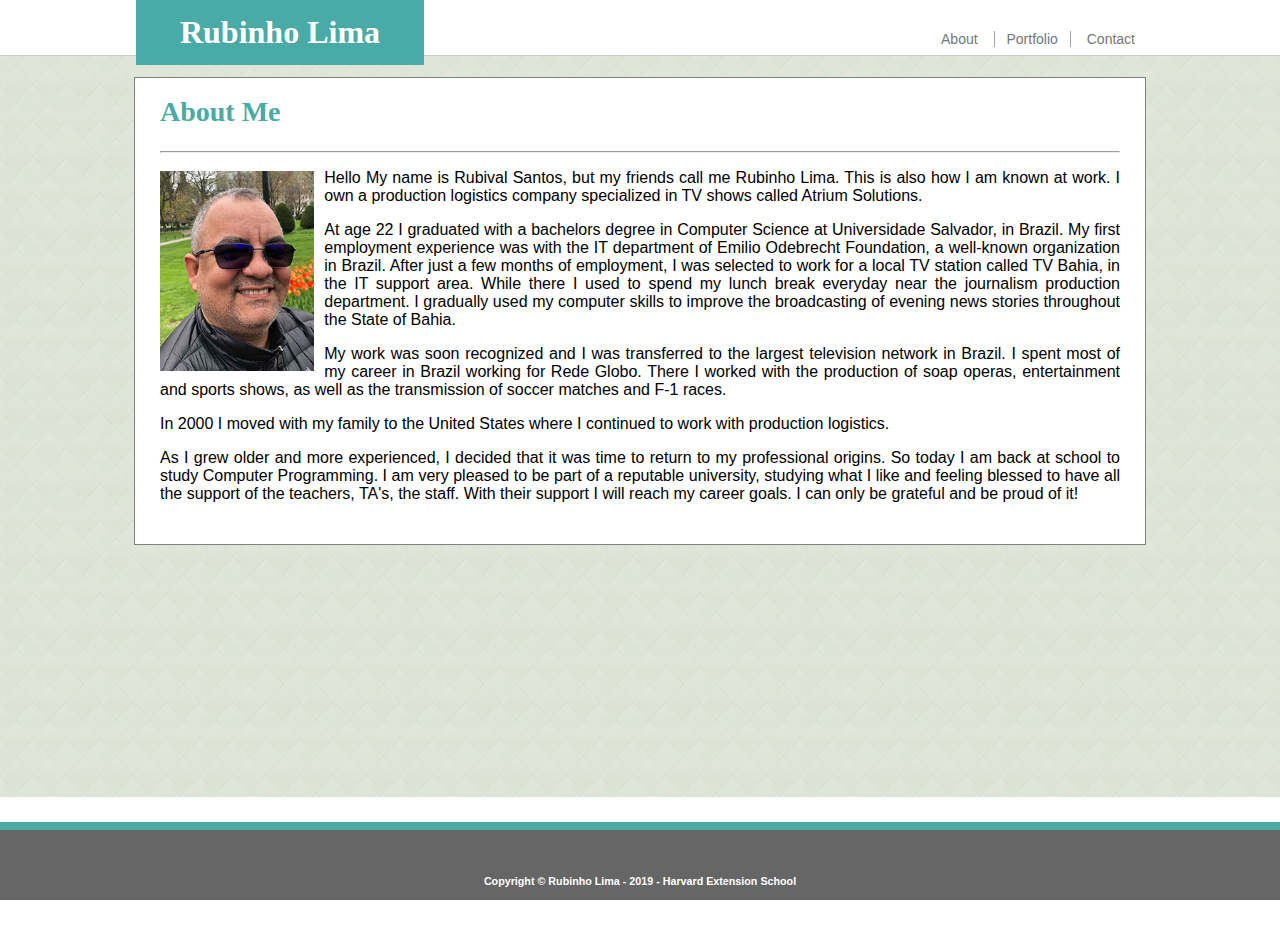
<file: index.html>
<!DOCTYPE html>
<html lang="en">

<head>
    <meta charset="UTF-8">
    <meta name="viewport" content="width=device-width, initial-scale=1.0">
    <meta http-equiv="X-UA-Compatible" content="ie=edge">
    <title>About Me</title>
    <link rel="stylesheet" href="./assets/css/style.css">
</head>

<!-- Navigation Menu  - Fixed -->

<section class="main_header">
    <header>
        <h1>Rubinho Lima</h1>
        <div class="topnav">
            <a href="./index.html">About</a>
            <a id="port" href="./portfolio.html">Portfolio</a>
            <a href="./contact.html">Contact</a>
        </div>
    </header>
</section>

<body>
    <div class="wrapper">
        <div class="monu">
            <h2>About Me</h2>
            <hr>
            <img src="./assets/images/tasrdasd.png" alt="Foto Rubinho Lima" height="200">
            <p>
                Hello 
                My name is Rubival Santos, but my friends call me Rubinho Lima. This is also how I am known at work. 
                I own a production logistics company specialized in TV shows called Atrium Solutions.
            </p>

            <p>
                At age 22 I graduated with a bachelors degree in Computer Science at Universidade Salvador, in Brazil. 
                My first employment experience was with the IT department of Emilio Odebrecht Foundation, a well-known organization in Brazil. 
                After just a few months of employment, I was selected to work for a local TV station called TV Bahia, in the IT support area. 
                While there I used to spend my lunch break everyday near the journalism production department. I gradually used my computer 
                skills to improve the broadcasting of evening news stories throughout the State of Bahia.
            </p>

            <p>
                My work was soon recognized and I was transferred to the largest television network in Brazil. 
                I spent most of my career in Brazil working for Rede Globo. There I worked with the production of soap operas, 
                entertainment and sports shows, as well as the transmission of soccer matches and F-1 races. 
            </p>

            <p>
                In 2000 I moved with my family to the United States where I continued to work with production logistics.

            </p>

            <p>
                As I grew older and more experienced, I decided that it was time to return to my professional origins. 
                So today I am back at school to study Computer Programming. I am very pleased to be part of a reputable university, 
                studying what I like and feeling blessed to have all the support of the teachers, TA's, the staff. With their support 
                I will reach my career goals. I can only be grateful and be proud of it!
            </p>
        </div>
    </div>

    <footer class="footer">
        <h6>Copyright &#169 Rubinho Lima - 2019 - Harvard Extension School </h6>
    </footer>

</body>

</html>

<!--=======  End of Section  ========-->
</file>
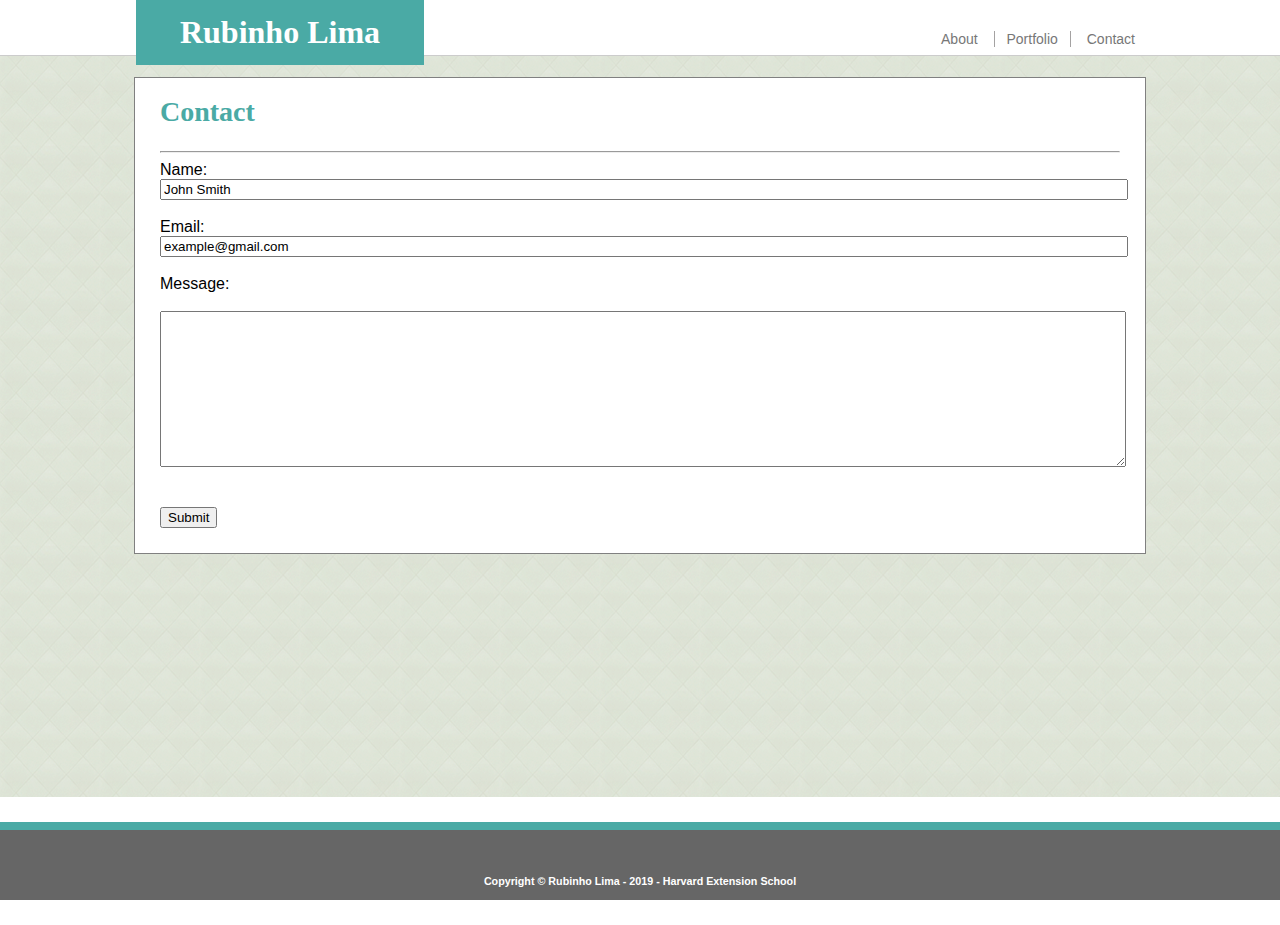
<file: contact.html>
<!DOCTYPE html>
<html lang="en">

<head>
    <meta charset="UTF-8">
    <meta name="viewport" content="width=device-width, initial-scale=1.0">
    <meta http-equiv="X-UA-Compatible" content="ie=edge">
    <title>Contact</title>
    <link rel="stylesheet" href="./assets/css/style.css">
</head>
<section class="main_header">
    <header>
        <h1>Rubinho Lima</h1>
        <div class="topnav">
            <a href="./index.html">About</a>
            <a id="port" href="./portfolio.html">Portfolio</a>
            <a href="./contact.html">Contact</a>
        </div>
    </header>
</section>


<body>
    <div class="wrapper">

        <div class="monu">
            <h2>Contact</h2>
            <hr>
            <form action="" id="form1">
                Name:<br>
                <input type="text" name="Name" value="John Smith" style="width: 100%"><br><br>
                Email:<br>
                <input type="Email" name="Email" value="example@gmail.com" style="width: 100%"><br><br>
                Message:<br><br>
                <textarea name="Message" id="form1" rows="10" style="width: 100%"></textarea><br><br><br>

                <input type="submit" value="Submit">
            </form>
            <div class="push"></div>
        </div>
    </div>
    <footer class="footer">
        <h6>Copyright &#169 Rubinho Lima - 2019 - Harvard Extension School </h6>
    </footer>

</body>



</html>
</file>
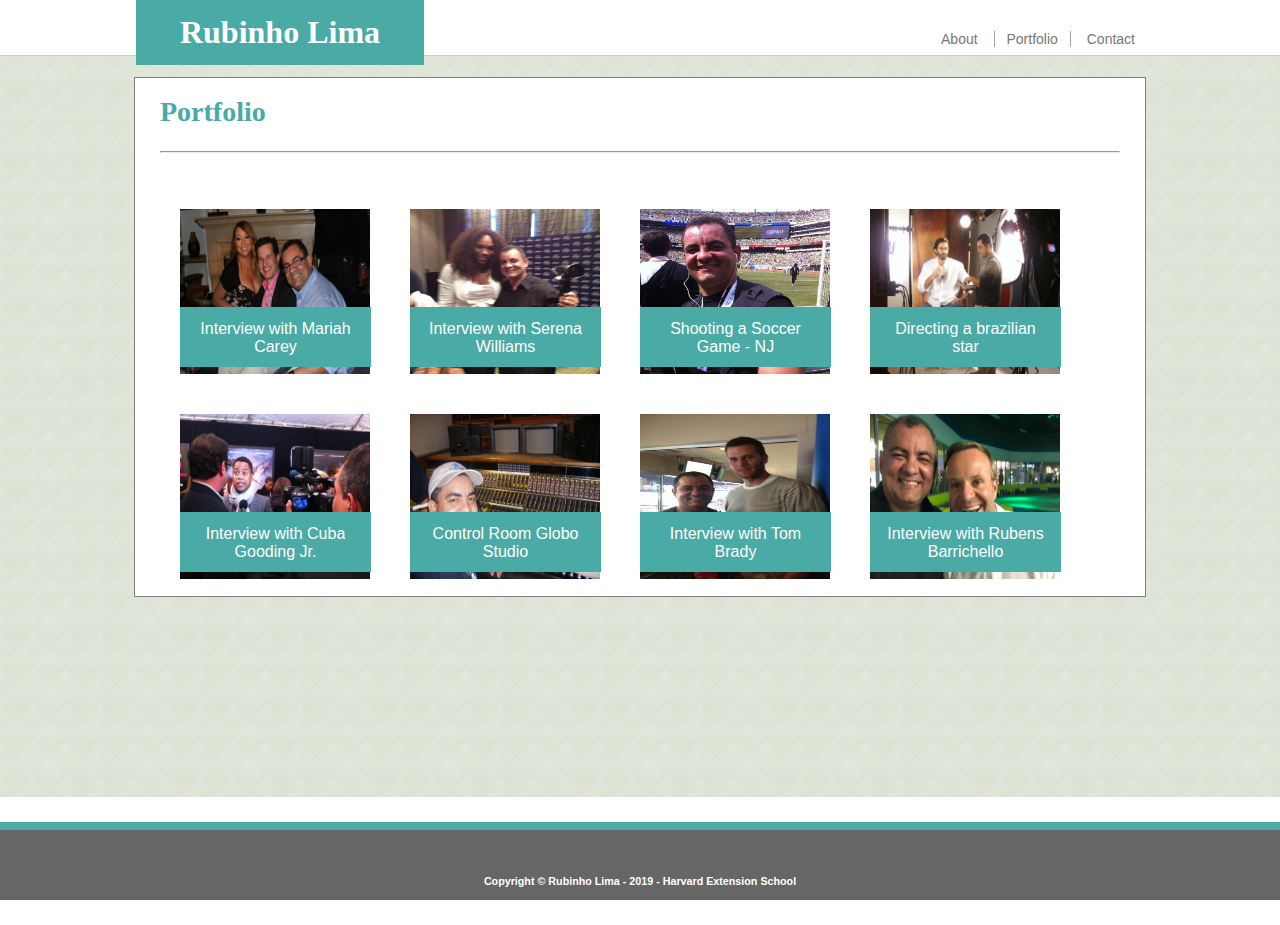
<file: portfolio.html>
<!DOCTYPE html>
<html lang="en">

<head>
  <meta charset="UTF-8">
  <meta name="viewport" content="width=device-width, initial-scale=1.0">
  <meta http-equiv="X-UA-Compatible" content="ie=edge">
  <title>Portfolio</title>
  <link rel="stylesheet" href="./assets/css/style.css">
</head>
<section class="main_header">
  <header>
    <h1>Rubinho Lima</h1>
    <div class="topnav">
      <a href="./index.html">About</a>
      <a id="port" href="./portfolio.html">Portfolio</a>
      <a href="./contact.html">Contact</a>
    </div>
  </header>
</section>

<body>
  <div class="wrapper">
    <div class="monu">
      <h2>Portfolio</h2>
      <hr>
      <div class="gall">
        <a target="_top" href="./assets/images/IM1.jpg">
          <img src="./assets/images/IM1.jpg" alt="Interview with Serena Williams">
        </a>
        <div class="desc">Interview with Mariah Carey</div>
      </div>

      <div class="gall">
        <a target="_top" href="./assets/images/IM2.jpg">
          <img src="./assets/images/IM2.jpg" alt="Interview with Serena Williams">
        </a>
        <div class="desc">Interview with Serena Williams</div>
      </div>

      <div class="gall">
        <a target="_top" href="./assets/images/IM3.jpg">
          <img src="./assets/images/IM3.jpg" alt="Soccer Game - NJ">
        </a>
        <div class="desc">Shooting a Soccer Game - NJ</div>
      </div>

      <div class="gall">
        <a target="_top" href="./assets/images/IM4.jpg">
          <img src="./assets/images/IM4.jpg" alt="Directing a brazilian star">
        </a>
        <div class="desc">Directing a brazilian star</div>
      </div>

      <div class="gall">
        <a target="_top" href="./assets/images/IM5.jpg">
          <img src="./assets/images/IM5.jpg" alt="Interview with Cuba Gooding Jr.">
        </a>
        <div class="desc">Interview with Cuba Gooding Jr. </div>
      </div>

      <div class="gall">
        <a target="_top" href="./assets/images/IM6.jpg">
          <img src="./assets/images/IM6.jpg" alt="Control Room Globo Studio">
        </a>
        <div class="desc">Control Room Globo Studio</div>
      </div>

      <div class="gall">
        <a target="_top" href="./assets/images/IM7.jpg">
          <img src="./assets/images/IM7.jpg" alt="Interview with Tom Brady">
        </a>
        <div class="desc">Interview with Tom Brady</div>
      </div>

      <div class="gall">
        <a target="_top" href="./assets/images/IM8.jpg">
          <img src="./assets/images/IM8.jpg" alt="Interview with Rubens Barrichello">
        </a>
        <div class="desc">Interview with Rubens Barrichello</div>
      </div>

    </div>
  </div>

  <footer class="footer">
    <h6>Copyright &#169 Rubinho Lima - 2019 - Harvard Extension School </h6>
  </footer>
</body>

</html>
</file>
<file: assets/css/style.css>
/* Html And Body  */
html,
body {
    height: 100%;
    margin: 0;
    margin-bottom: 25px;
    font-family: Arial, Helvetica, sans-serif;
}

/* Style the name, menu and the header -  main header, header, h1, topnav class */
.main_header {
    position: fixed;
    height: 55px;
    width: 100%;
    text-align: center;
    position: fixed;
    background-color: #ffffff;
    border-bottom: 1px solid #cccccc;
}

header {
    width: 960px;
    margin: auto;
    font-family: Arial, Helvetica, sans-serif;
}

h1 {
    margin-top: 0;
    width: 30%;
    padding: 14px;
    margin-left: -24px;
    color: #ffffff;
    background-color: #4aaaa5;
    box-sizing: border-box;
    font-family: Georgia, 'Times New Roman', Times, serif;
}

.topnav {
    position: relative;
    right: -27px;
    top: -55px;
    text-align: right;
    font-size: 14px;

}

/* Anchor style with hover on the topnav class */
a {
    color: #777777;
    padding-right: 12px;
    padding-left: 12px;
}

a:link {
    text-decoration: none;
}

a:visited {
    background-color: #b6c7c7;
}

a:hover {
    background-color: #b6c7c7;
}

/* Separator  bars */
#port {
    border-left: 1px solid #a4a2a2;
    border-right: 1px solid #a4a2a2;
}

/* Main session - wrapper and monu classes */
.wrapper {
    padding-top: 77px;
    min-height: 80%;
    margin-bottom: -50px;
    background-image: url(../images/beige-tiles.png);
}

.monu {
    width: 960px;
    height: auto;
    min-height: 100%;
    overflow: auto;
    background-color: white;
    margin: auto;
    text-align: justify;
    padding: 25px;
    border: 1px solid gray;
}

/* Photo Principal - Rubinho Lima  */
img {
    float: left;
    padding-right: 10px;
    padding-top: 10px;
}

/* Sub Title Style  */
h2 {
    margin-top: -7px;
    color: #4aaaa5;
    font-size: 28px;
    font-family: Georgia, 'Times New Roman', Times, serif;
}

/* Paragraph style  */
p {
    box-align: "justify";
}

/* Photo gallery style  */
div.gall img {
    width: 190px;
    height: 165px;
}

div.gall {
    margin: 20px;
    margin-top: 50;
    float: left;
    width: 190px;
    height: 165px;
}

/* Label style  */
div.desc {
    position: relative;
    bottom: 33%;
    margin-top: 162px;
    padding: 10px;
    width: 191px;
    height: 60px;
    color: #ffffff;
    text-align: center;
    background-color: #4aaaa5;
    box-sizing: border-box;
}

/* footer style - fixed  */
footer {
    width: 100%;
    position: fixed;
    Left: 0;
    bottom: 0;
    text-align: center;
    color: white;
    background-color: #666666;
    padding-top: 20px;
    border-top: 8px solid #4aaaa5;
    height: 50px;

}

/* format 980px
-------------------------------------------------- */

@media screen and (max-width: 980px) {

    /* Html And Body  */
    html,
    body {
        width: 100%;
    }

    /* Style the name, menu and the header - , header, h1, topnav class - 980px */
    header {
        margin-top: -21px;
        width: 100%;
        height: 85px;
    }

    h1 {
        width: 30%;
        margin-top: 21px;
        margin-left: 20px;
        margin-bottom: 0;
        text-align: center;
        padding: 14px;
        color: #ffffff;
        background-color: #4aaaa5;

    }

    .topnav {
        position: relative;
        top: -38px;
        right: -13px;
        text-align: center;
        font-size: 14px;


    }

    /* Main session - wrapper and monu classes - 980px */
    .wrapper {
        margin-top: 0px;
    }

    .monu {
        width: 530px;
        height: auto;
        min-height: 100%;
        overflow: auto;
        margin-left: 17px;
        text-align: justify;
        padding: 25px;
        padding-bottom: 76px;
        border: 1px solid gray;
    }

    /* Main session - line redimension - 980px */
    hr {
        width: 528px;
        margin: 0;
    }

    /* Photo Principal - Rubinho Lima - 980px  */
    img {
        float: left;
        padding-right: 10px;
        padding-top: 10px;
        height: 220px;
    }

    /* Paragraph style - 980px  */
    p {
        box-align: "justify";
        padding-right: 0px;
        font-size: 12px;
    }

    /* Photo gallery style - 980px  */
    div.gall img {
        margin-left: 10px;
        width: 210px;
        height: 190px;

    }

    div.gall {
        float: left;
        margin-left: 10px;
        margin-top: 50;
        width: 210px;
        height: 190px;
    }

    /* Label style  980px */
    div.desc {
        padding: 19px;
        width: 210px;
        margin-top: 193px;
        color: #ffffff;
        text-align: center;
        position: relative;
        top: -35%;
        margin-left: 10px;
        font-size: 14px;

    }

    /* footer style -  */
    footer {
        width: 100%;
        position: relative;
        text-align: center;
        color: white;
        background-color: #666666;
        padding-top: 20px;
        border-top: 8px solid #4aaaa5;
        height: 50px;

    }

    /* top form - 980px */
    #form1 {
        margin-top: 10px;
    }
}

/* format 768px
-------------------------------------------------- */

@media (max-width: 768px) {

    /* Html And Body - 768px  */
    html,
    body {
        margin-bottom: 150px;

    }

    /* Style the name, menu and the header - , header, h1, topnav class - 768px */
    header {
        margin-top: -21px;
        width: 100%;
        height: 85px;
    }

    h1 {
        width: 35%;
        margin-top: 21px;
        margin-left: 20px;
        margin-bottom: 0;
        text-align: center;
        padding: 14px;
        color: #ffffff;
        background-color: #4aaaa5;

    }

    .topnav {
        position: relative;
        top: -38px;
        right: -259px;
        text-align: center;
        font-size: 14px;

    }

    /* Main session - wrapper and monu classes - 768px */
    .wrapper {
        margin-top: 0px;
    }

    .monu {
        width: 678px;
        height: auto;
        min-height: 100%;
        overflow: auto;
        margin-left: 17px;
        text-align: justify;
        padding: 25px;
        padding-bottom: 76px;
        border: 1px solid gray;
    }

    /* Main session - line redimension - 768px */
    hr {
        width: 676px;
        margin: 0;
    }

    /* Photo Principal - Rubinho Lima - 768px  */
    img {
        float: left;
        padding-right: 10px;
        padding-top: 10px;
        height: 320px;
    }

    /* Paragraph style - 768px  */
    p {
        box-align: "justify";
        padding-right: 0px;
        line-height: 25px;
    }

    /* Photo gallery style - 768px  */
    div.gall img {
        margin-left: 50px;
        width: 260px;
        height: 180px;

    }

    div.gall {
        float: left;
        margin-left: 10px;
        width: 260px;
        height: 180x;
    }

    /* Label style  768px */
    div.desc {
        padding: 20px;
        width: 260px;
        margin-top: 169px;
        color: #ffffff;
        text-align: center;
        position: relative;
        top: -29%;
        margin-left: 50px;
        font-size: 14px;
        clear: both;

    }

    /* footer style -  */
    footer {
        width: 100%;
        position: relative;
        text-align: center;
        color: white;
        background-color: #666666;
        padding-top: 20px;
        border-top: 8px solid #4aaaa5;
        height: 50px;

    }
    /* top form - 768px */
    #form1 {
        margin-top: 10px;
    }
}

/* format 640px
-------------------------------------------------- */

@media (max-width: 640px) {
    /* Html And Body - 640px  */
    html,
    body {
        height: 100%;
        margin-bottom: 0;


    }

    /* Style the name, menu and the header - , header, h1, topnav class - 640px */
    header {
        margin-top: -71px;
        width: 100%;
        height: 55px;
    }

    h1 {
        width: 100%;
        margin-left: 0;
        text-align: center;
        padding: 14px;
        color: #ffffff;
        background-color: #4aaaa5;

    }

    .topnav {
        position: relative;
        top: 17px;
        right: 0;
        text-align: center;
        font-size: 14px;

    }

    /* Main session - wrapper and monu classes - 640px */
    .wrapper {
        margin-top: 50px;
    }

    .monu {
        width: 548px;
        height: auto;
        margin-left: 17px;
        text-align: justify;
        padding: 25px;
        padding-bottom: 59px;
        border: 1px solid gray;
    }

    /* Main session - line redimension - 640px */
    hr {
        width: 548px;
        margin: 0;
    }

    img {
        float: none;
        padding-right: 10px;
        padding-top: 10px;
        height: 710px;
    }

    /* Paragraph style - 640px  */
    p {
        box-align: "justify";
        padding-right: 0px;
        line-height: 25px;
    }

    /* Photo gallery style - 640px  */
    div.gall {
        margin-left: -5px;
        margin-top: 50px;
        float: none;
        width: 540px;
        height: 500px;
    }


    div.gall img {
        margin-left: 0px;
        width: 540px;
        height: 500px;

    }

    /* Label style  640px */
    div.desc {
        padding: 20px;
        width: 540px;
        margin-top: 3px;
        color: #ffffff;
        text-align: center;
        position: relative;
        top: -16%;
        margin-left: 12px;
        font-size: 14px;

    }

    /* footer style -  */
    footer {
        width: 100%;
        position: relative;
        text-align: center;
        color: white;
        background-color: #666666;
        padding-top: 20px;
        border-top: 8px solid #4aaaa5;
        height: 50px;

    }

    /* top form - 640px */
    #form1 {
        margin-top: 10px;
    }
}
</file>
